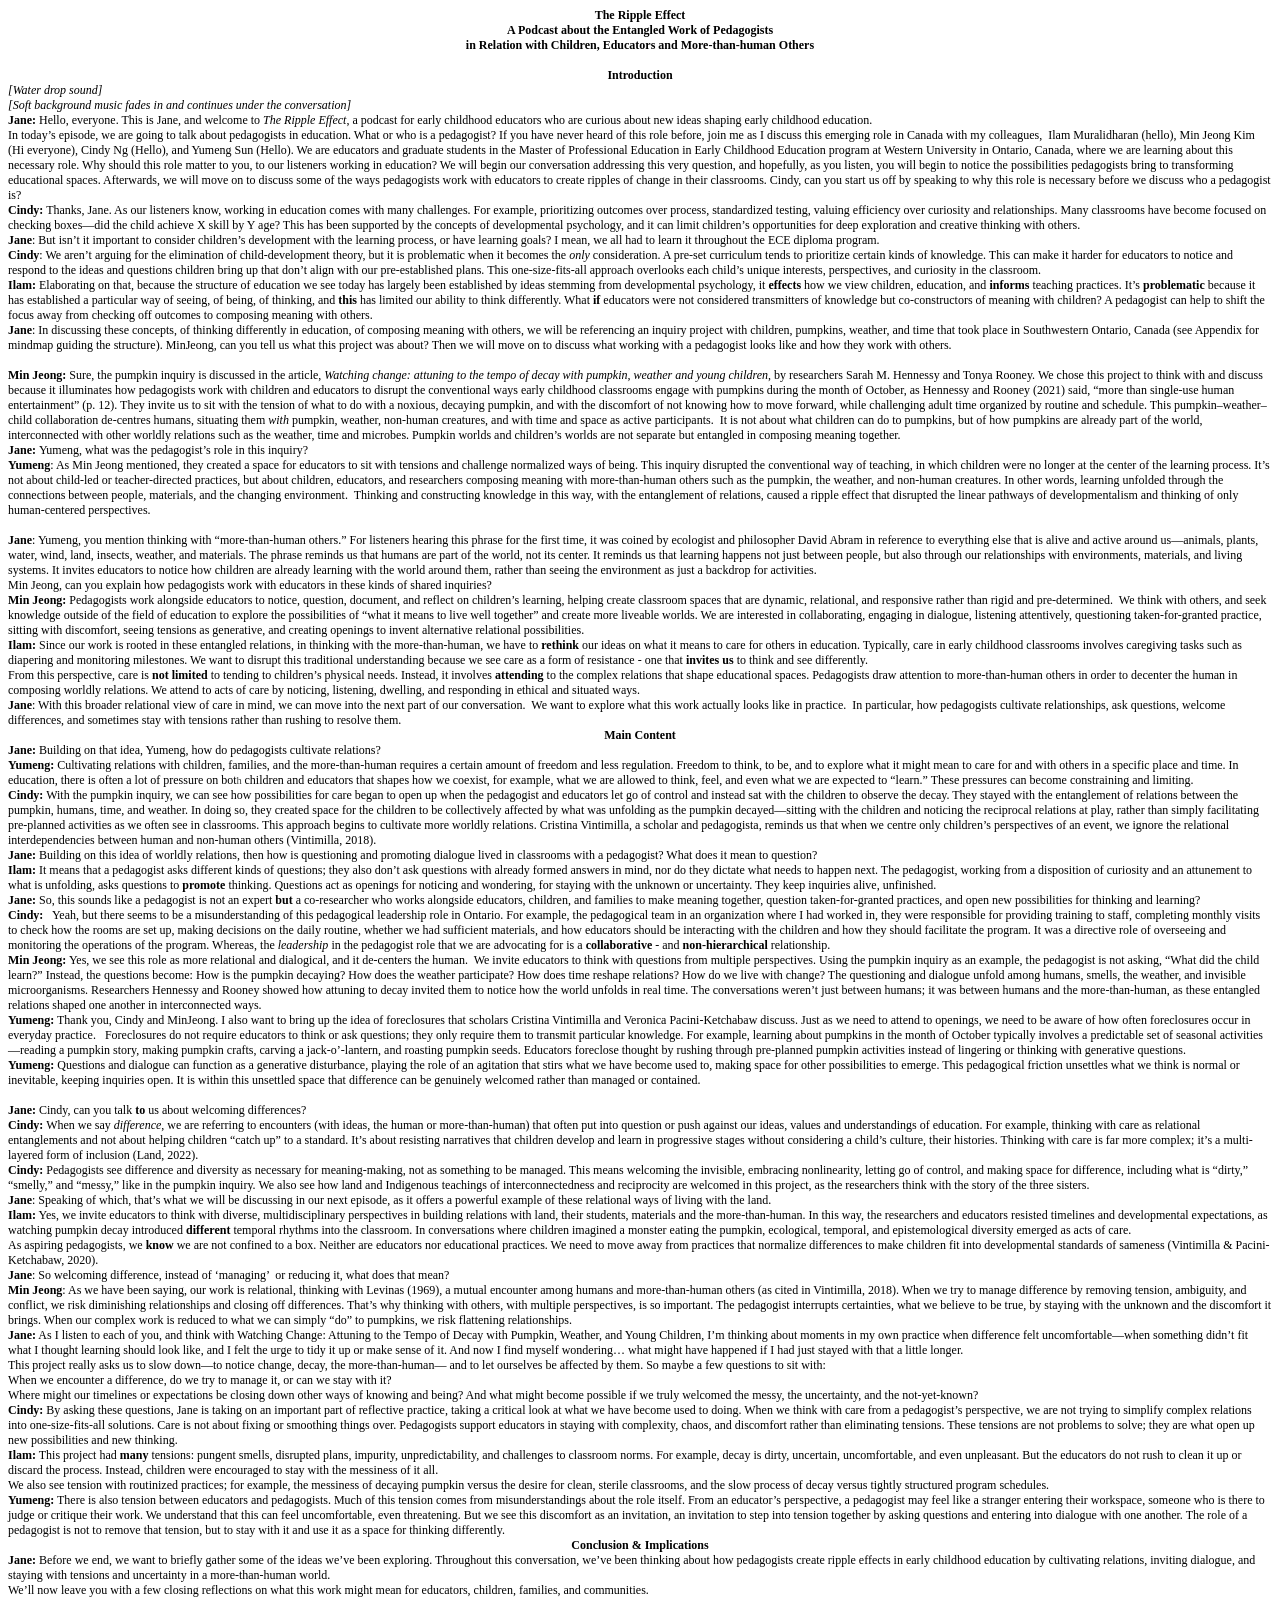
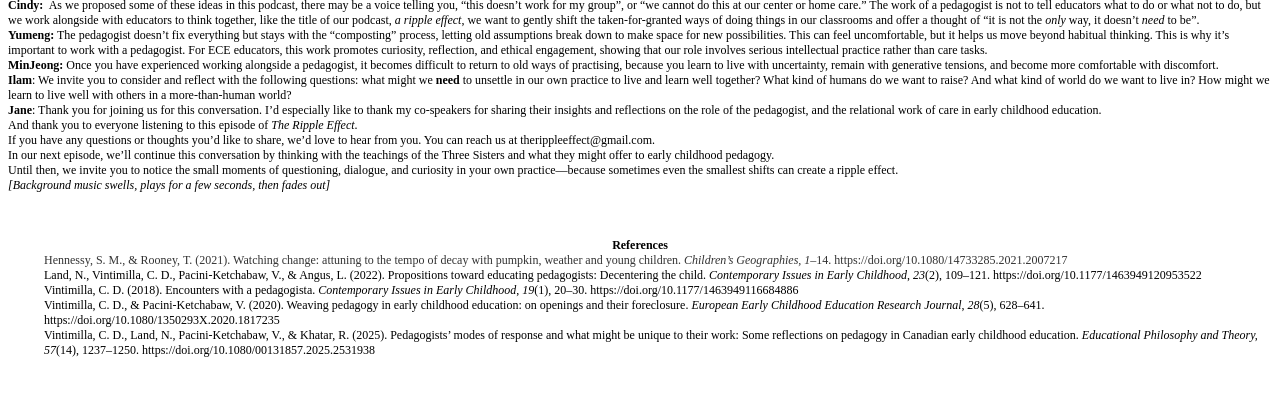
<file: assets/transcript-source.html>
<!DOCTYPE html PUBLIC "-//W3C//DTD HTML 4.01//EN" "http://www.w3.org/TR/html4/strict.dtd">
<html>
<head>
  <meta http-equiv="Content-Type" content="text/html; charset=utf-8">
  <meta http-equiv="Content-Style-Type" content="text/css">
  <title></title>
  <meta name="Author" content="Yumeng Sun">
  <meta name="LastAuthor" content="Yumeng Sun">
  <meta name="CreationTime" content="2026-03-17T01:48:00Z">
  <meta name="ModificationTime" content="2026-03-17T01:48:00Z">
  <meta name="Generator" content="Cocoa HTML Writer">
  <meta name="CocoaVersion" content="2685.4">
  <style type="text/css">
    p.p1 {margin: 0.0px 0.0px 0.0px 0.0px; text-align: center; font: 12.0px 'Times New Roman'; color: #000000}
    p.p2 {margin: 0.0px 0.0px 0.0px 0.0px; font: 12.0px 'Times New Roman'; color: #000000; min-height: 15.0px}
    p.p3 {margin: 0.0px 0.0px 0.0px 0.0px; font: 12.0px 'Times New Roman'; color: #000000}
    p.p4 {margin: 0.0px 0.0px 0.0px 0.0px; font: 12.0px 'Times New Roman'}
    p.p5 {margin: 0.0px 0.0px 0.0px 0.0px; text-align: center; font: 12.0px 'Times New Roman'; min-height: 15.0px}
    p.p6 {margin: 0.0px 0.0px 0.0px 36.0px; font: 12.0px 'Times New Roman'; color: #333333}
    p.p7 {margin: 0.0px 0.0px 0.0px 36.0px; font: 12.0px 'Times New Roman'; color: #000000}
    span.s1 {color: #6aa84f}
    span.s2 {font: 10.5px 'Times New Roman'; color: #444746}
    span.s3 {color: #ff00ff}
    span.s4 {color: #000000}
  </style>
</head>
<body>
<p class="p1"><b>The Ripple Effect</b></p>
<p class="p1"><b>A Podcast about the Entangled Work of Pedagogists</b></p>
<p class="p1"><b>in Relation with Children, Educators and More-than-human Others</b></p>
<p class="p2"><b></b><br></p>
<p class="p1"><b>Introduction</b></p>
<p class="p3"><i>[Water drop sound]</i></p>
<p class="p3"><i>[Soft background music fades in and continues under the conversation]</i></p>
<p class="p3"><b>Jane:</b> Hello, everyone. This is Jane, and welcome to <i>The Ripple Effect</i>, a podcast for early childhood educators who are curious about new ideas shaping early childhood education.</p>
<p class="p3">In today’s episode, we are going to talk about pedagogists in education. What or who is a pedagogist? If you have never heard of this role before, join me as I discuss this emerging role in Canada with my colleagues,  Ilam Muralidharan (hello), Min Jeong Kim (Hi everyone), Cindy Ng (Hello), and Yumeng Sun (Hello). We are educators and graduate students in the Master of Professional Education in Early Childhood Education program at Western University in Ontario, Canada, where we are learning about this necessary role. Why should this role matter to you, to our listeners working in education? We will begin our conversation addressing this very question, and hopefully, as you listen, you will begin to notice the possibilities pedagogists bring to transforming educational spaces. Afterwards, we will move on to discuss some of the ways pedagogists work with educators to create ripples of change in their classrooms. Cindy, can you start us off by speaking to why this role is necessary before we discuss who a pedagogist is? </p>
<p class="p3"><b>Cindy:</b> Thanks, Jane. As our listeners know, working in education comes with many challenges. For example, prioritizing outcomes over process, standardized testing, valuing efficiency over curiosity and relationships. Many classrooms have become focused on checking boxes—did the child achieve X skill by Y age? This has been supported by the concepts of developmental psychology, and it can limit children’s opportunities for deep exploration and creative thinking with others. </p>
<p class="p3"><b>Jane</b>: But isn’t it important to consider children’s development with the learning process, or have learning goals? I mean, we all had to learn it throughout the ECE diploma program.</p>
<p class="p3"><b>Cindy</b>: We aren’t arguing for the elimination of child-development theory, but it is problematic when it becomes the <i>only</i> consideration. A pre-set curriculum tends to prioritize certain kinds of knowledge. This can make it harder for educators to notice and respond to the ideas and questions children bring up that don’t align with our pre-established plans. This one-size-fits-all approach overlooks each child’s unique interests, perspectives, and curiosity in the classroom. </p>
<p class="p3"><b>Ilam: </b>Elaborating on that, because the structure of education we see today has largely been established by ideas stemming from developmental psychology, it <b>effects</b> how we view children, education, and <b>informs</b> teaching practices. It’s <b>problematic</b> because it has established a particular way of seeing, of being, of thinking, and <b>this</b> has limited our ability to think differently. What <b>if</b> educators were not considered transmitters of knowledge but co-constructors of meaning with children? A pedagogist can help to shift the focus away from checking off outcomes to composing meaning with others.<span class="s1"> </span></p>
<p class="p3"><b>Jane</b>: In discussing these concepts, of thinking differently in education, of composing meaning with others, we will be referencing an inquiry project with children, pumpkins, weather, and time that took place in Southwestern Ontario, Canada (see Appendix for mindmap guiding the structure). MinJeong, can you tell us what this project was about? Then we will move on to discuss what working with a pedagogist looks like and how they work with others.</p>
<p class="p2"><br></p>
<p class="p3"><b>Min Jeong:</b> Sure, the pumpkin inquiry is discussed in the article, <i>Watching change: attuning to the tempo of decay with pumpkin, weather and young children,</i> by researchers Sarah M. Hennessy and Tonya Rooney. We chose this project to think with and discuss because it illuminates how pedagogists work with children and educators to disrupt the conventional ways early childhood classrooms engage with pumpkins during the month of October, as Hennessy and Rooney (2021) said, “more than single-use human entertainment” (p. 12). They invite us to sit with the tension of what to do with a noxious, decaying pumpkin, and with the discomfort of not knowing how to move forward, while challenging adult time organized by routine and schedule. This pumpkin–weather–child collaboration de-centres humans, situating them <i>with</i> pumpkin, weather, non-human creatures, and with time and space as active participants.  It is not about what children can do to pumpkins, but of how pumpkins are already part of the world, interconnected with other worldly relations such as the weather, time and microbes. Pumpkin worlds and children’s worlds are not separate but entangled in composing meaning together.</p>
<p class="p3"><b>Jane: </b>Yumeng, what was the pedagogist’s role in this inquiry? </p>
<p class="p3"><b>Yumeng</b>: As Min Jeong mentioned, they created a space for educators to sit with tensions and challenge normalized ways of being. This inquiry disrupted the conventional way of teaching, in which children were no longer at the center of the learning process. It’s not about child-led or teacher-directed practices, but about children, educators, and researchers composing meaning with more-than-human others such as the pumpkin, the weather, and non-human creatures. In other words, learning unfolded through the connections between people, materials, and the changing environment.  Thinking and constructing knowledge in this way, with the entanglement of relations, caused a ripple effect that disrupted the linear pathways of developmentalism and thinking of only human-centered perspectives.  </p>
<p class="p2"><br></p>
<p class="p3"><b>Jane</b>: Yumeng, you mention thinking with “more-than-human others.” For listeners hearing this phrase for the first time, it was coined by ecologist and philosopher David Abram in reference to everything else that is alive and active around us—animals, plants, water, wind, land, insects, weather, and materials. The phrase reminds us that humans are part of the world, not its center. It reminds us that learning happens not just between people, but also through our relationships with environments, materials, and living systems. It invites educators to notice how children are already learning with the world around them, rather than seeing the environment as just a backdrop for activities.</p>
<p class="p3">Min Jeong, can you explain how pedagogists work with educators in these kinds of shared inquiries?</p>
<p class="p3"><b>Min Jeong:</b> Pedagogists work alongside educators to notice, question, document, and reflect on children’s learning, helping create classroom spaces that are dynamic, relational, and responsive rather than rigid and pre-determined.  We think with others, and seek knowledge outside of the field of education to explore the possibilities of “what it means to live well together” and create more liveable worlds. We are interested in collaborating, engaging in dialogue, listening attentively, questioning taken-for-granted practice, sitting with discomfort, seeing tensions as generative, and creating openings to invent alternative relational possibilities. </p>
<p class="p3"><b>Ilam:</b> Since our work is rooted in these entangled relations, in thinking with the more-than-human, we have to <b>rethink</b> our ideas on what it means to care for others in education. Typically, care in early childhood classrooms involves caregiving tasks such as diapering and monitoring milestones. We want to disrupt this traditional understanding because we see care as a form of resistance - one that <b>invites us</b> to think and see differently.  </p>
<p class="p3">From this perspective, care is <b>not limited </b>to tending to children’s physical needs. Instead, it involves <b>attending</b> to the complex relations that shape educational spaces. Pedagogists draw attention to more-than-human others in order to decenter the human in composing worldly relations. We attend to acts of care by noticing, listening, dwelling, and responding in ethical and situated ways. </p>
<p class="p3"><b>Jane</b>: With this broader relational view of care in mind, we can move into the next part of our conversation.  We want to explore what this work actually looks like in practice.  In particular, how pedagogists cultivate relationships, ask questions, welcome differences, and sometimes stay with tensions rather than rushing to resolve them.  </p>
<p class="p1"><b>Main Content</b></p>
<p class="p3"><b>Jane:</b> Building on that idea, Yumeng, how do pedagogists cultivate relations? </p>
<p class="p3"><b>Yumeng:</b> Cultivating relations with children, families, and the more-than-human requires a certain amount of freedom and less regulation. Freedom to think, to be, and to explore what it might mean to care for and with others in a specific place and time. In education, there is often a lot of pressure on bot<span class="s2">h </span>children and educators that shapes how we coexist, for example, what we are allowed to think, feel, and even what we are expected to “learn.” These pressures can become constraining and limiting.<span class="Apple-converted-space"> </span></p>
<p class="p3"><b>Cindy:</b> With the pumpkin inquiry, we can see how possibilities for care began to open up when the pedagogist and educators let go of control and instead sat with the children to observe the decay. They stayed with the entanglement of relations between the pumpkin, humans, time, and weather. In doing so, they created space for the children to be collectively affected by what was unfolding as the pumpkin decayed—sitting with the children and noticing the reciprocal relations at play, rather than simply facilitating pre-planned activities as we often see in classrooms. This approach begins to cultivate more worldly relations. Cristina Vintimilla, a scholar and pedagogista, reminds us that when we centre only children’s perspectives of an event, we ignore the relational interdependencies between human and non-human others (Vintimilla, 2018).</p>
<p class="p3"><b>Jane: </b>Building on this idea of worldly relations, then how is questioning and promoting dialogue lived in classrooms with a pedagogist? What does it mean to question?<b> </b></p>
<p class="p3"><b>Ilam:</b> It means that a pedagogist asks different kinds of questions; they also don’t ask questions with already formed answers in mind, nor do they dictate what needs to happen next. The pedagogist, working from a disposition of curiosity and an attunement to what is unfolding, asks questions to <b>promote</b> thinking. Questions act as openings for noticing and wondering, for staying with the unknown or uncertainty. They keep inquiries alive, unfinished. </p>
<p class="p3"><b>Jane:</b> So, this sounds like a pedagogist is not an expert <b>but</b> a co-researcher who works alongside educators, children, and families to make meaning together, question taken-for-granted practices, and open new possibilities for thinking and learning? </p>
<p class="p3"><b>Cindy:</b>   Yeah, but there seems to be a misunderstanding of this pedagogical leadership role in Ontario. For example, the pedagogical team in an organization where I had worked in, they were responsible for providing training to staff, completing monthly visits to check how the rooms are set up, making decisions on the daily routine, whether we had sufficient materials, and how educators should be interacting with the children and how they should facilitate the program. It was a directive role of overseeing and monitoring the operations of the program. Whereas, the <i>leadership</i> in the pedagogist role that we are advocating for is a <b>collaborative</b> - and <b>non-hierarchical</b> relationship.<span class="Apple-converted-space"> </span></p>
<p class="p3"><b>Min Jeong:</b> Yes, we see this role as more relational and dialogical, and it de-centers the human.  We invite educators to think with questions from multiple perspectives. Using the pumpkin inquiry as an example, the pedagogist is not asking, “What did the child learn?” Instead, the questions become: How is the pumpkin decaying? How does the weather participate? How does time reshape relations? How do we live with change? The questioning and dialogue unfold among humans, smells, the weather, and invisible microorganisms. Researchers Hennessy and Rooney showed how attuning to decay invited them to notice how the world unfolds in real time. The conversations weren’t just between humans; it was between humans and the more-than-human, as these entangled relations shaped one another in interconnected ways.</p>
<p class="p3"><b>Yumeng:</b> Thank you, Cindy and MinJeong. I also want to bring up the idea of foreclosures that scholars Cristina Vintimilla and Veronica Pacini-Ketchabaw discuss. Just as we need to attend to openings, we need to be aware of how often foreclosures occur in everyday practice.   Foreclosures do not require educators to think or ask questions; they only require them to transmit particular knowledge. For example, learning about pumpkins in the month of October typically involves a predictable set of seasonal activities—reading a pumpkin story, making pumpkin crafts, carving a jack-o’-lantern, and roasting pumpkin seeds. Educators foreclose thought by rushing through pre-planned pumpkin activities instead of lingering or thinking with generative questions.</p>
<p class="p3"><b>Yumeng: </b>Questions and dialogue can function as a generative disturbance, playing the role of an agitation that stirs what we have become used to, making space for other possibilities to emerge. This pedagogical friction unsettles what we think is normal or inevitable, keeping inquiries open. It is within this unsettled space that difference can be genuinely welcomed rather than managed or contained.</p>
<p class="p2"><br></p>
<p class="p3"><b>Jane: </b>Cindy, can you talk <b>to</b> us about welcoming differences? </p>
<p class="p3"><b>Cindy:</b> When we say <i>difference</i>, we are referring to encounters (with ideas, the human or more-than-human) that often put into question or push against our ideas, values and understandings of education. For example, thinking with care as relational entanglements and not about helping children “catch up” to a standard. It’s about resisting narratives that children develop and learn in progressive stages without considering a child’s culture, their histories. Thinking with care is far more complex; it’s a multi-layered form of inclusion (Land, 2022). </p>
<p class="p3"><b>Cindy:</b> Pedagogists see difference and diversity as necessary for meaning-making, not as something to be managed. This means welcoming the invisible, embracing nonlinearity, letting go of control, and making space for difference, including what is “dirty,” “smelly,” and “messy,” like in the pumpkin inquiry. We also see how land and Indigenous teachings of interconnectedness and reciprocity are welcomed in this project, as the researchers think with the story of the three sisters.</p>
<p class="p3"><b>Jane</b>: Speaking of which, that’s what we will be discussing in our next episode, as it offers a powerful example of these relational ways of living with the land.</p>
<p class="p3"><b>Ilam:</b> Yes, we invite educators to think with diverse, multidisciplinary perspectives in building relations with land, their students, materials and the more-than-human. In this way, the researchers and educators resisted timelines and developmental expectations, as watching pumpkin decay introduced <b>different</b> temporal rhythms into the classroom. In conversations where children imagined a monster eating the pumpkin, ecological, temporal, and epistemological diversity emerged as acts of care. </p>
<p class="p3">As aspiring pedagogists, we <b>know</b> we are not confined to a box. Neither are educators nor educational practices. We need to move away from practices that normalize differences to make children fit into developmental standards of sameness (Vintimilla &amp; Pacini-Ketchabaw, 2020). </p>
<p class="p3"><b>Jane</b>: So welcoming difference, instead of ‘managing’  or reducing it, what does that mean? </p>
<p class="p3"><b>Min Jeong</b>: As we have been saying, our work is relational, thinking with Levinas (1969), a mutual encounter among humans and more-than-human others (as cited in Vintimilla, 2018). When we try to manage difference by removing tension, ambiguity, and conflict, we risk diminishing relationships and closing off differences. That’s why thinking with others, with multiple perspectives, is so important. The pedagogist interrupts certainties, what we believe to be true, by staying with the unknown and the discomfort it brings. When our complex work is reduced to what we can simply “do” to pumpkins, we risk flattening relationships.<span class="s3">  </span></p>
<p class="p3"><b>Jane:</b> As I listen to each of you, and think with Watching Change: Attuning to the Tempo of Decay with Pumpkin, Weather, and Young Children, I’m thinking about moments in my own practice when difference felt uncomfortable—when something didn’t fit what I thought learning should look like, and I felt the urge to tidy it up or make sense of it. And now I find myself wondering… what might have happened if I had just stayed with that a little longer.</p>
<p class="p3">This project really asks us to slow down—to notice change, decay, the more-than-human— and to let ourselves be affected by them. So maybe a few questions to sit with:</p>
<p class="p3">When we encounter a difference, do we try to manage it, or can we stay with it?</p>
<p class="p3">Where might our timelines or expectations be closing down other ways of knowing and being? And what might become possible if we truly welcomed the messy, the uncertainty, and the not-yet-known?</p>
<p class="p3"><b>Cindy:</b> By asking these questions, Jane is taking on an important part of reflective practice, taking a critical look at what we have become used to doing. When we think with care from a pedagogist’s perspective, we are not trying to simplify complex relations into one-size-fits-all solutions. Care is not about fixing or smoothing things over. Pedagogists support educators in staying with complexity, chaos, and discomfort rather than eliminating tensions. These tensions are not problems to solve; they are what open up new possibilities and new thinking.</p>
<p class="p3"><b>Ilam:</b> This project had <b>many</b> tensions: pungent smells, disrupted plans, impurity, unpredictability, and challenges to classroom norms. For example, decay is dirty, uncertain, uncomfortable, and even unpleasant. But the educators do not rush to clean it up or discard the process. Instead, children were encouraged to stay with the messiness of it all. </p>
<p class="p3">We also see tension with routinized practices; for example, the messiness of decaying pumpkin versus the desire for clean, sterile classrooms, and the slow process of decay versus tightly structured program schedules. </p>
<p class="p3"><b>Yumeng:</b> There is also tension between educators and pedagogists. Much of this tension comes from misunderstandings about the role itself. From an educator’s perspective, a pedagogist may feel like a stranger entering their workspace, someone who is there to judge or critique their work. We understand that this can feel uncomfortable, even threatening. But we see this discomfort as an invitation, an invitation to step into tension together by asking questions and entering into dialogue with one another. The role of a pedagogist is not to remove that tension, but to stay with it and use it as a space for thinking differently.<span class="Apple-converted-space"> </span></p>
<p class="p1"><b>Conclusion &amp; Implications</b></p>
<p class="p3"><b>Jane:</b> Before we end, we want to briefly gather some of the ideas we’ve been exploring. Throughout this conversation, we’ve been thinking about how pedagogists create ripple effects in early childhood education by cultivating relations, inviting dialogue, and staying with tensions and uncertainty in a more-than-human world.</p>
<p class="p3">We’ll now leave you with a few closing reflections on what this work might mean for educators, children, families, and communities.</p>
<p class="p3"><b>Cindy:</b>  As we proposed some of these ideas in this podcast, there may be a voice telling you, “this doesn’t work for my group”, or “we cannot do this at our center or home care.” The work of a pedagogist is not to tell educators what to do or what not to do, but we work alongside with educators to think together, like the title of our podcast, <i>a ripple effect</i>, we want to gently shift the taken-for-granted ways of doing things in our classrooms and offer a thought of “it is not the<i> only</i> way, it doesn’t <i>need </i>to be”. </p>
<p class="p3"><b>Yumeng:</b> The pedagogist doesn’t fix everything but stays with the “composting” process, letting old assumptions break down to make space for new possibilities. This can feel uncomfortable, but it helps us move beyond habitual thinking. This is why it’s important to work with a pedagogist. For ECE educators, this work promotes curiosity, reflection, and ethical engagement, showing that our role involves serious intellectual practice rather than care tasks. </p>
<p class="p3"><b>MinJeong: </b>Once you have experienced working alongside a pedagogist, it becomes difficult to return to old ways of practising, because you learn to live with uncertainty, remain with generative tensions, and become more comfortable with discomfort.</p>
<p class="p3"><b>Ilam</b>: We invite you to consider and reflect with the following questions: what might we <b>need</b> to unsettle in our own practice to live and learn well together? What kind of humans do we want to raise? And what kind of world do we want to live in? How might we learn to live well with others in a more-than-human world? </p>
<p class="p3"><b>Jane</b>: Thank you for joining us for this conversation. I’d especially like to thank my co-speakers for sharing their insights and reflections on the role of the pedagogist, and the relational work of care in early childhood education.</p>
<p class="p3">And thank you to everyone listening to this episode of <i>The Ripple Effect</i>.</p>
<p class="p3">If you have any questions or thoughts you’d like to share, we’d love to hear from you. You can reach us at <span class="s4">therippleeffect@gmail.com</span>.</p>
<p class="p3">In our next episode, we’ll continue this conversation by thinking with the teachings of the Three Sisters and what they might offer to early childhood pedagogy.</p>
<p class="p3">Until then, we invite you to notice the small moments of questioning, dialogue, and curiosity in your own practice—because sometimes even the smallest shifts can create a ripple effect.</p>
<p class="p4"><i>[Background music swells, plays for a few seconds, then fades out]</i></p>
<p class="p5"><i></i><br></p>
<p class="p5"><i></i><br></p>
<p class="p5"><i></i><br></p>
<p class="p3"><b></b></p>
<p class="p1"><b>References</b></p>
<p class="p6">Hennessy, S. M., &amp; Rooney, T. (2021). Watching change: attuning to the tempo of decay with pumpkin, weather and young children. <i>Children’s Geographies, 1</i>–14. https://doi.org/10.1080/14733285.2021.2007217</p>
<p class="p7">Land, N., Vintimilla, C. D., Pacini-Ketchabaw, V., &amp; Angus, L. (2022). Propositions toward educating pedagogists: Decentering the child. <i>Contemporary Issues in Early Childhood</i>, <i>23</i>(2), 109–121. https://doi.org/10.1177/1463949120953522</p>
<p class="p7">Vintimilla, C. D. (2018). Encounters with a pedagogista. <i>Contemporary Issues in Early Childhood</i>, <i>19</i>(1), 20–30. https://doi.org/10.1177/1463949116684886</p>
<p class="p7">Vintimilla, C. D., &amp; Pacini-Ketchabaw, V. (2020). Weaving pedagogy in early childhood education: on openings and their foreclosure. <i>European Early Childhood Education Research Journal</i>, <i>28</i>(5), 628–641. https://doi.org/10.1080/1350293X.2020.1817235</p>
<p class="p7">Vintimilla, C. D., Land, N., Pacini-Ketchabaw, V., &amp; Khatar, R. (2025). Pedagogists’ modes of response and what might be unique to their work: Some reflections on pedagogy in Canadian early childhood education. <i>Educational Philosophy and Theory, 57</i>(14), 1237–1250. https://doi.org/10.1080/00131857.2025.2531938</p>
<p class="p2"><br></p>
<p class="p2"><br></p>
</body>
</html>
</file>
